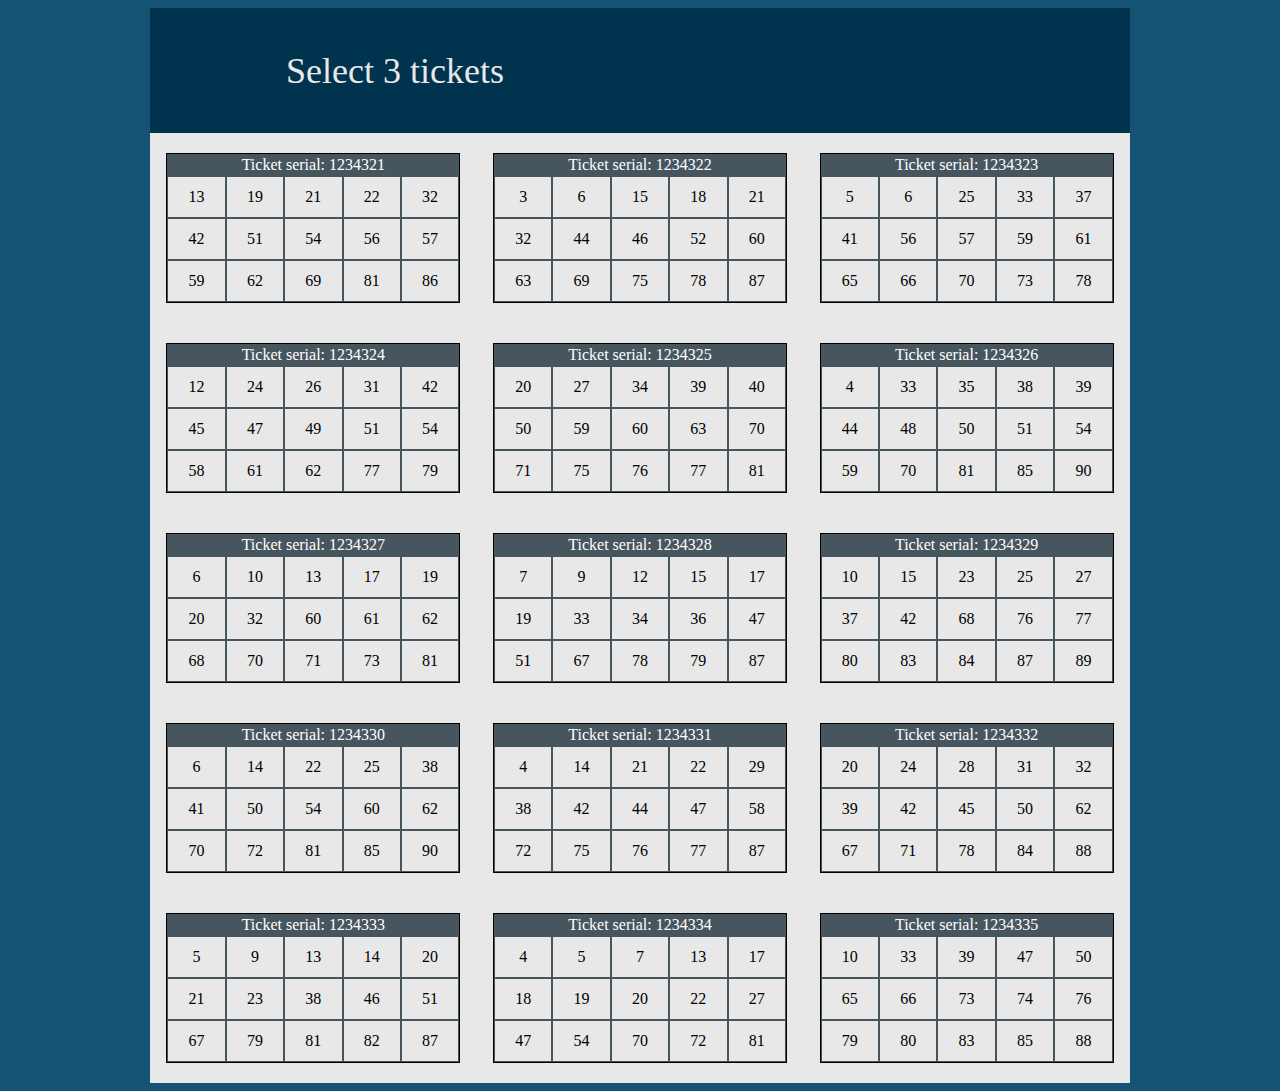
<file: bingo.html>
<!DOCTYPE html>
<html lang="en" dir="ltr">
  <head>
    <meta charset="utf-8">
    <meta name="viewport" content="width=device-width, initial-scale=1.0">
    <link rel="stylesheet" href="./bingo.css">
    <script type="text/javascript" src="./bingo.js"></script>
    <title></title>
  </head>
  <body>
    <div class="pre-game">
      <div class="title">
        <div>
          Select 3 tickets
        </div>
        <div>
          <div class="activator hide-activator">
            Start Game
          </div>
        </div>
      </div>
      <div class="tickets-container">

      </div>
    </div>
    <div class="game">
      <div class="title announcer">
        Extractions in progress
      </div>
      <div class="extractions-container">
        <div class="extracted-numbers">

        </div>
        <div class="new-extraction-container">
          <div class="new-extraction">

          </div>
        </div>
      </div>
      <div class="human-tickets-container">
        <div class="title">
          Your ticekts
        </div>
        <div class="human-tickets">

        </div>
      </div>
      <div class="computer-tickets-container">
        <div class="title">
          Computer's tickets
        </div>
        <div class="computer-tickets">

        </div>
      </div>
    </div>
  </body>
</html>
</file>
<file: bingo.css>
*{
  box-sizing: border-box;
}
body{
  min-width: 1024px;
  background-color: #145374;
  display: flex;
  align-items: center;
  justify-content: center;
}
/* PARt 1 OF 2, STYLING THE TICKET SELECTION PART OF THE GAME*/
.pre-game{
  height: auto;
  width: 980px;
  background-color: #145374;
  display: flex;
  flex-direction: column;
  align-items: center;
}
.title{
  display: flex;
  font-size: 36px;
  height: 125px;
  width: 100%;
  background-color: #00334e;
  color: #e8e8e8;
  padding: 20px 0;
}
  .title div{
    height: 100%;
    width: 50%;
    display: flex;
    align-items: center;
    justify-content: center;
  }
  .activator{
    display: flex;
    align-items: center;
    justify-content: center;
    font-size: 24px;
    border: 1px solid red;
    border-radius: 10px;
    height: 65%;
    width: 35%;
    background-color: #e8e8e8;
    color: #00334e;
    padding: 10px 0;
  }
  .hide-activator{
    visibility: hidden;
  }
.tickets-container{
  height: auto;
  width: 100%;
  display: flex;
  justify-content: space-around;
  align-items: center;
  flex-wrap: wrap;
  background-color: #e8e8e8;
}
.ticket{
  width: 30%;
  height: 150px;
  border: 1px solid black;
  display: flex;
  flex-direction: column;
  margin: 20px 0;
  transition: all 0.2s;
}
.pre-game .ticket:hover{
  transform: scale(1.1);
}
.selected{
  transform: scale(1.05);
  border: 3px solid #801336;
}
  .ticket-header{
    width: 100%;
    height: 15%;
    display: flex;
    align-items: center;
    justify-content: center;
    color: white;
    background-color: #47555e;
  }
  .ticket-body{
    width: 100%;
    height: 85%;
    display: flex;
    flex-wrap: wrap;
  }
    .ticket-number{
      height: 33.33%;
      width: 20%;
      display: flex;
      align-items: center;
      justify-content: center;
      border: 1px solid #47555e;
    }
/*  PART 2 OF 2, STYLING THE EXTRACTION PART OF THE GAME*/
.game{
  position: absolute;
  height: auto;
  width: 980px;
  display: flex;
  flex-direction: column;
  align-items: center;
  visibility: hidden;
  top: 7px;
}
  .game .title{
    align-items: center;
    justify-content: center;
  }
  .extractions-container{
    width: 100%;
    height: 150px;
    display: flex;
    border: 1px solid black;
    background-color: #e8e8e8;
  }
    .extracted-numbers{
      width: 75%;
      height: 100%;
      display: flex;
      flex-wrap: wrap;
      border: 1px solid black;
    }
    .extracted-number{
      height: 25px;
      width: 25px;
      margin: 2px 3px;
      border-radius: 50%;
      border: 1px solid #801336;
      display: flex;
      align-items: center;
      justify-content: center;
    }
    .new-extraction-container{
      width: 25%;
      height: 100%;
      display: flex;
      align-items: center;
      justify-content: center;
      border: 1px solid black;
    }
    .new-extraction{
      width: 100px;
      height: 100px;
      display: flex;
      align-items: center;
      justify-content: center;
      border-radius: 50%;
      font-size: 50px;
      border: 1px solid #801336;
    }
  .human-tickets-container{
    width: 100%;
    height: auto;
    display: flex;
    flex-wrap: wrap;
  }
    .human-tickets-container .title{
      width: 100%;
      height: 75px;
      display: flex;
      align-items: center;
      justify-content: center;
      background-color: #00334e;
      padding: 10px 0;
    }
    .human-tickets{
      width: 100%;
      height: auto;
      display: flex;
      flex-wrap: wrap;
      align-items: center;
      justify-content: space-around;
      background-color: #e8e8e8;
    }
      .human-ticket{
        width: 30%;
        height: 150px;
        border: 1px solid #00334e;
        margin: 20px 0;
      }

  .computer-tickets-container{
    width: 100%;
    height: 55%;
    display: flex;
    flex-wrap: wrap;
  }
    .computer-tickets-container .title{
      width: 100%;
      height: 75px;
      display: flex;
      align-items: center;
      justify-content: center;
      background: #00334e;
      padding-left: 10px 0;
    }
    .computer-tickets{
      width: 100%;
      height: auto;
      display: flex;
      flex-wrap: wrap;
      align-items: center;
      justify-content: space-around;
      background-color: #e8e8e8;
    }
      .computer-ticket{
        width: 22.5%;
        height: 112.5px;
        border: 1px solid #00334e;
        margin: 20px 0;
      }

      .human-ticket .header, .computer-ticket .header{
        width: 100%;
        height: 15%;
        display: flex;
        align-items: center;
        justify-content: center;
      }
      .human-ticket .ticket-body, .computer-ticket .ticket-body{
        width: 100%;
        height: 85%;
      }
      .human-ticket .ticket-body .ticket-number, .computer-ticket .ticket-body .ticket-number{
        width: 20%;
        height: 33.3%;
      }

    .catched{
      background-color: #145374;
      color: #e8e8e8;
    }
    .winning-human{
      background-color: #28a745;
    }
    .winning-computer{
      background-color: #dc3545;
      color: white;
    }

/* I MADE JUST BASIC ADJUSTMENTS TO MAKE RESPONSIVE THE GAME*/

@media only screen and (max-width: 1024px){
  body{
    min-width: 100vw;
  }
  .pre-game, .game{
    width: 94%;
  }
  .title{
    height: 12vw;
    font-size: 4vw;
  }

  .ticket, .human-ticket{
    height: 14vw;
    margin: 20px 0;
    width: 29vw;
  }
  .computer-ticket{
    height: 9vw;
    width: 20vw;
    margin: 15px 0;
  }
}
@media only screen and (max-width: 825px){
  .activator{
    font-size: 3vw;
    padding: 4vw 4vw;
  }
  .tickets-container{
    height: auto;
  }
  .ticket{
    height: 19vw;
    width: 40vw;
    margin: 10px 0px;
    font-size: 3vw;
  }
  .extractions-container{
    width: 100%;
    height: auto;
    display: flex;
    flex-direction: column;
    border: 1px solid black;
    background-color: #e8e8e8;
  }
    .extracted-numbers{
      width: 100%;
      min-height: 150px;
      height: auto;
    }
    .new-extraction-container{
      width: 100%;
      height: 125px;
    }
  .computer-ticket, .human-ticket{
    height: 14vw;
    width: 30vw;
    margin: 7px 0;
    font-size: 2.5vw;
  }
}
</file>
